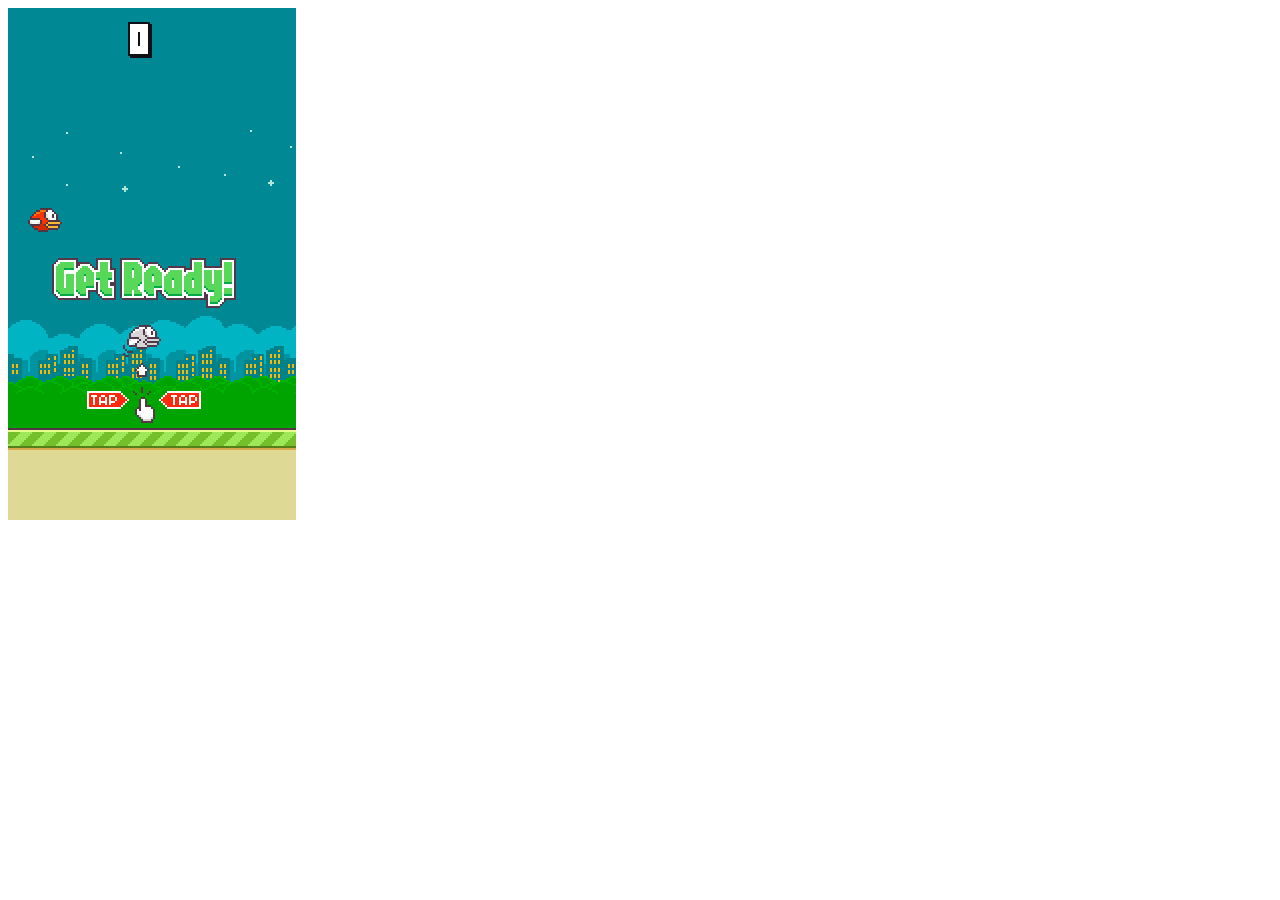
<file: FlippyBird/index.html>
<html lang="en">

<head>
    <meta charset="UTF-8">
    <meta name="viewport" content="width=device-width, initial-scale=1.0">
    <title>Flippy Bird</title>
</head>

<body>
    <script src="js/bird.js"></script>
    <script src="js/bg.js"></script>
    <script src="js/base.js"></script>
    <script src="js/pipe.js"></script>
    <script src="js/score.js"></script>
    <script src="js/game.js"></script>
</body>

</html>
</file>
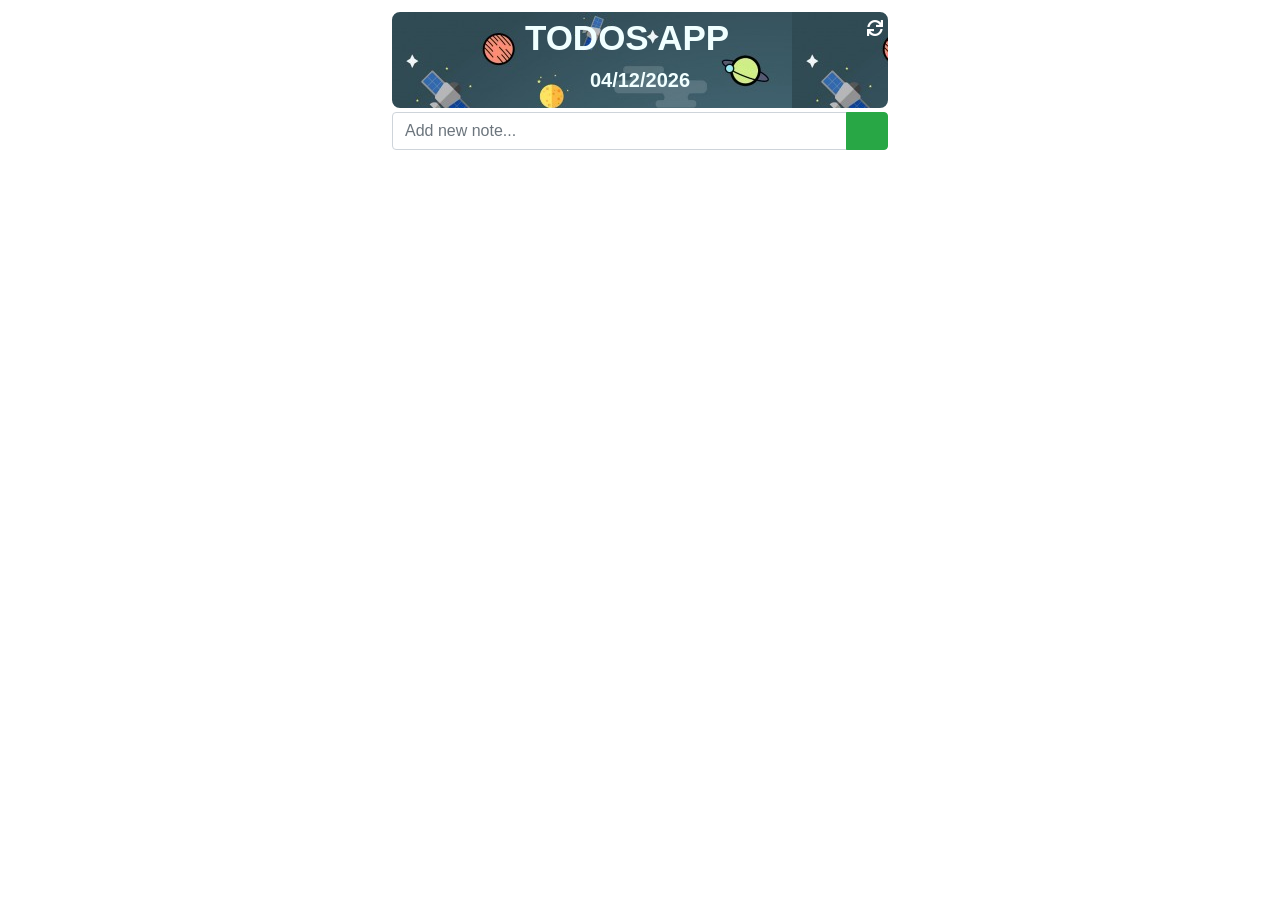
<file: TodoApp/index.html>
<!DOCTYPE html>
<html lang="en">

<head>
    <meta charset="UTF-8">
    <meta name="viewport" content="width=device-width, initial-scale=1.0">
    <title>TODOS APP</title>
    <link rel="stylesheet" href="https://maxcdn.bootstrapcdn.com/bootstrap/4.0.0/css/bootstrap.min.css"
        integrity="sha384-Gn5384xqQ1aoWXA+058RXPxPg6fy4IWvTNh0E263XmFcJlSAwiGgFAW/dAiS6JXm" crossorigin="anonymous">
    <link rel="stylesheet" type="text/css" href="style.css">
    <link rel="stylesheet" href="https://pro.fontawesome.com/releases/v5.13.0/css/all.css">
    <script src="scripts.js"></script>
</head>

<body onload="getCurrentDay()">
    <div class="header">
        <p id="refresh" onclick="removeAllNote()"><i class="fas fa-sync"></i></p>
        <p id="title">TODOS APP</p>
        <p id="currentDay"></p>
    </div>
    <div class="body">
        <div class="input-group mb-3">
            <input type="text" class="form-control" placeholder="Add new note..." aria-label="Add new note..."
                aria-describedby="basic-addon2" id="newNoteText" onkeypress="checkKeyCode(event)">
            <div class="input-group-append">
                <button type="button" class="btn btn-success" onclick="addNewNote()">
                    <i class="far fa-plus-circle"></i></button>
            </div>
        </div>
        <ul class="list-group" id="listNote"></ul>
    </div>
</body>

</html>
</file>
<file: TodoApp/style.css>
.header {
    background-image: url('img/bg.jpg');
    margin: 10px auto 0px auto;
    width: 500px;
    height: 100px;
    border: 2px solid white;
    -moz-border-radius: 10px;
    -webkit-border-radius: 10px;
    -ms-border-radius: 10px;
    -o-border-radius: 10px;
    border-radius: 10px; 
}

.body {
    margin: 0 auto;
    width: 500px;
    border: 2px solid white;
    -moz-border-radius: 10px;
    -webkit-border-radius: 10px;
    -ms-border-radius: 10px;
    -o-border-radius: 10px;
    border-radius: 10px; 
}

#title {
    font-size: 35px;
    text-align: center;
    margin: 0 auto;
    color: azure;
    font-weight: bold;
}

#currentDay {
    font-weight: bold;
    font-size: 20px;
    text-align: center;
    margin: 0 auto;
    color: azure;
}

.list-group span {
    float: right;
}

#refresh {
    margin: 5px;
    float: right;
    color: white;
}

#refresh :hover{
    color: limegreen;
}

@media all and (max-width: 414px) {
    .header {
        width: 300px;
        height: 100px;
        margin: 0 auto;
    }

    .body {
        width: 300px;
        margin: 0 auto;
    }
 }
</file>
